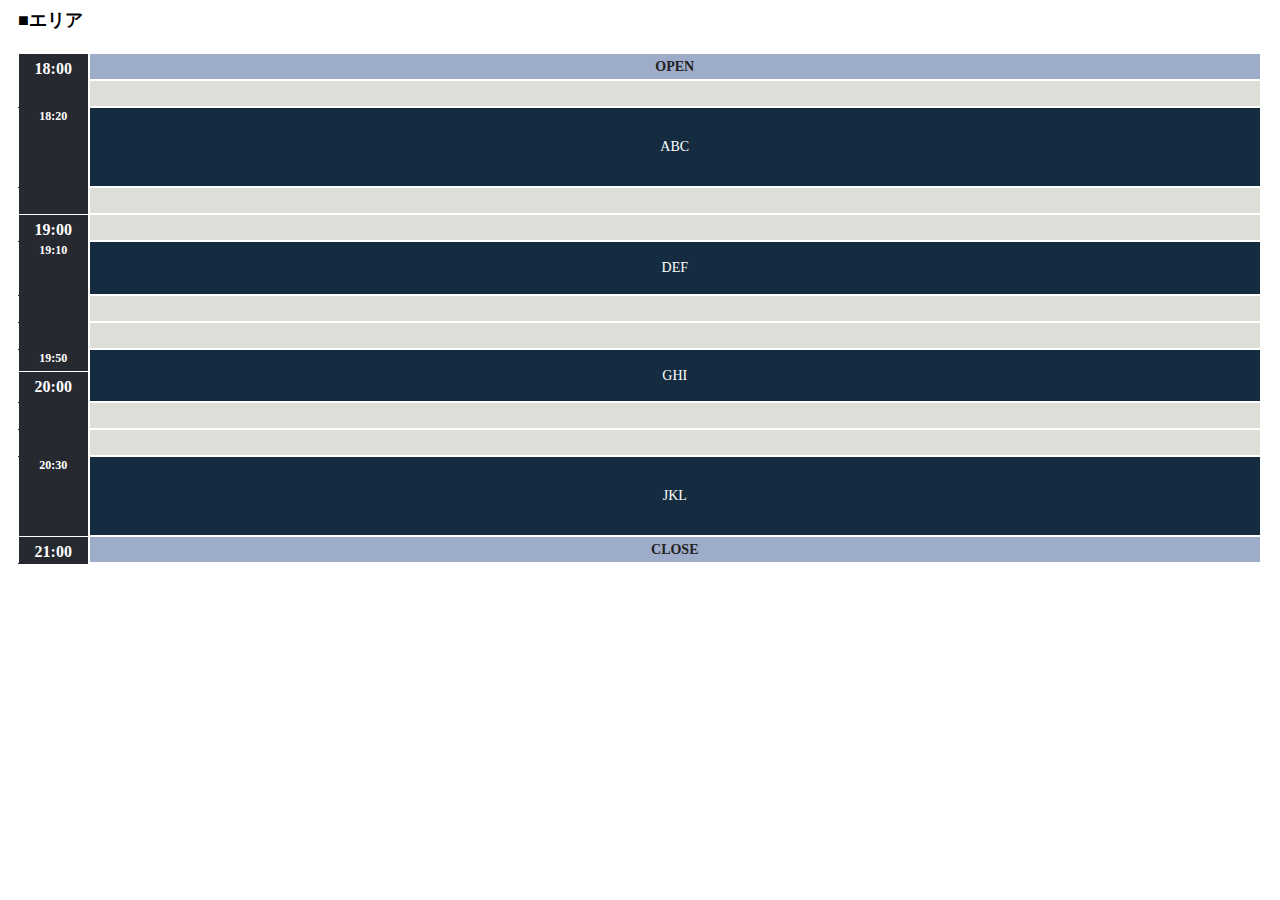
<file: timetable.html>
<!DOCTYPE html>
<html>
  <head>
     <meta charset="utf-8">
     <title>Progate</title>
     <link rel="stylesheet" href="timetable.css">
  </head>
  <body>
     <div class="main">
        <div class="tableBox">
            <table>
              <caption>■エリア</caption>
              <tbody>
                <tr>
                  <th class="line1 borderNone" rowspan="2">18:00</th>
                  <td class="color01">OPEN</td>
                </tr>
                <tr>
                  <td></td>
                </tr>
                <tr>
                  <th class="line3 borderNone">18:20</th>
                  <td class="line3 color02">ABC</td>
                </tr>
                <tr>
                  <th></th>
                  <td></td>
                </tr>
                <tr>
                  <th class="line1 borderNone">19:00</th>
                  <td></td>
                </tr>
                <tr>
                  <th class="line2 borderNone">19:10</th>
                  <td class="line2 color02">DEF</td>
                </tr>
                <tr>
                  <th class="borderNone"></th>
                  <td></td>
                </tr>
                <tr>
                  <th class="borderNone"></th>
                 <td></td>
                </tr>
                <tr>
                  <th>19:50</th>
                  <td class="line2 color02" rowspan="2">GHI</td>
                </tr>
                <tr>
                  <th class="line1 borderNone">20:00</th>
                </tr>
                <tr>
                  <th class=" borderNone"></th>
                  <td></td>
                </tr>
                  <tr>
                  <th class=" borderNone"></th>
                  <td></td>
                </tr>
                <tr>
                  <th class="line3">20:30</th>
                  <td class="line3 color02">JKL</td>
                </tr>
                <tr>
                  <th class="line1 borderNone">21:00</th>
                  <td class="color01">CLOSE</td>
                </tr>
              </tbody>
            </table>
     </div>
  </body>
</html>
</file>
<file: timetable.css>
caption {
    margin-bottom: 20px;
    font-size: 18px;
    font-weight: bold;
    text-align: left;
}

.tableBox{
    margin: 0 10px;
}

table {
    width: 100%;
    table-layout: fixed;
    border-collapse: collapse;
    border-spacing: 0;
    border: none;
}


th {
    border: 1px solid #fff;
    width: 70px;
    font-size:12px;
    color: #fff;
    text-align: center;
    background-color: #26292f;
    vertical-align: top;
}
td {
    border: 2px solid #fff;
    color: #fff;
    height: 25px;
    padding: 0 10px;
    font-size: 14px;
    text-align: center;
    background: #ddded7;
}
.borderNone {
    border-bottom: 1px solid #26292f;
}
.tableBox th.line1 {
    padding-top: 7px;
    box-sizing: border-box;
    font-size: 16px;
    font-weight: bold;
    line-height: 1;
}
.color01{
    background-color: #9dacc9;
    color: #232121;
    font-weight: bold;
}
.color02 {
    background: #152c40;
}
.line2 {
    height: 51px;
}
.line3 {
    height: 77px;
}
</file>
